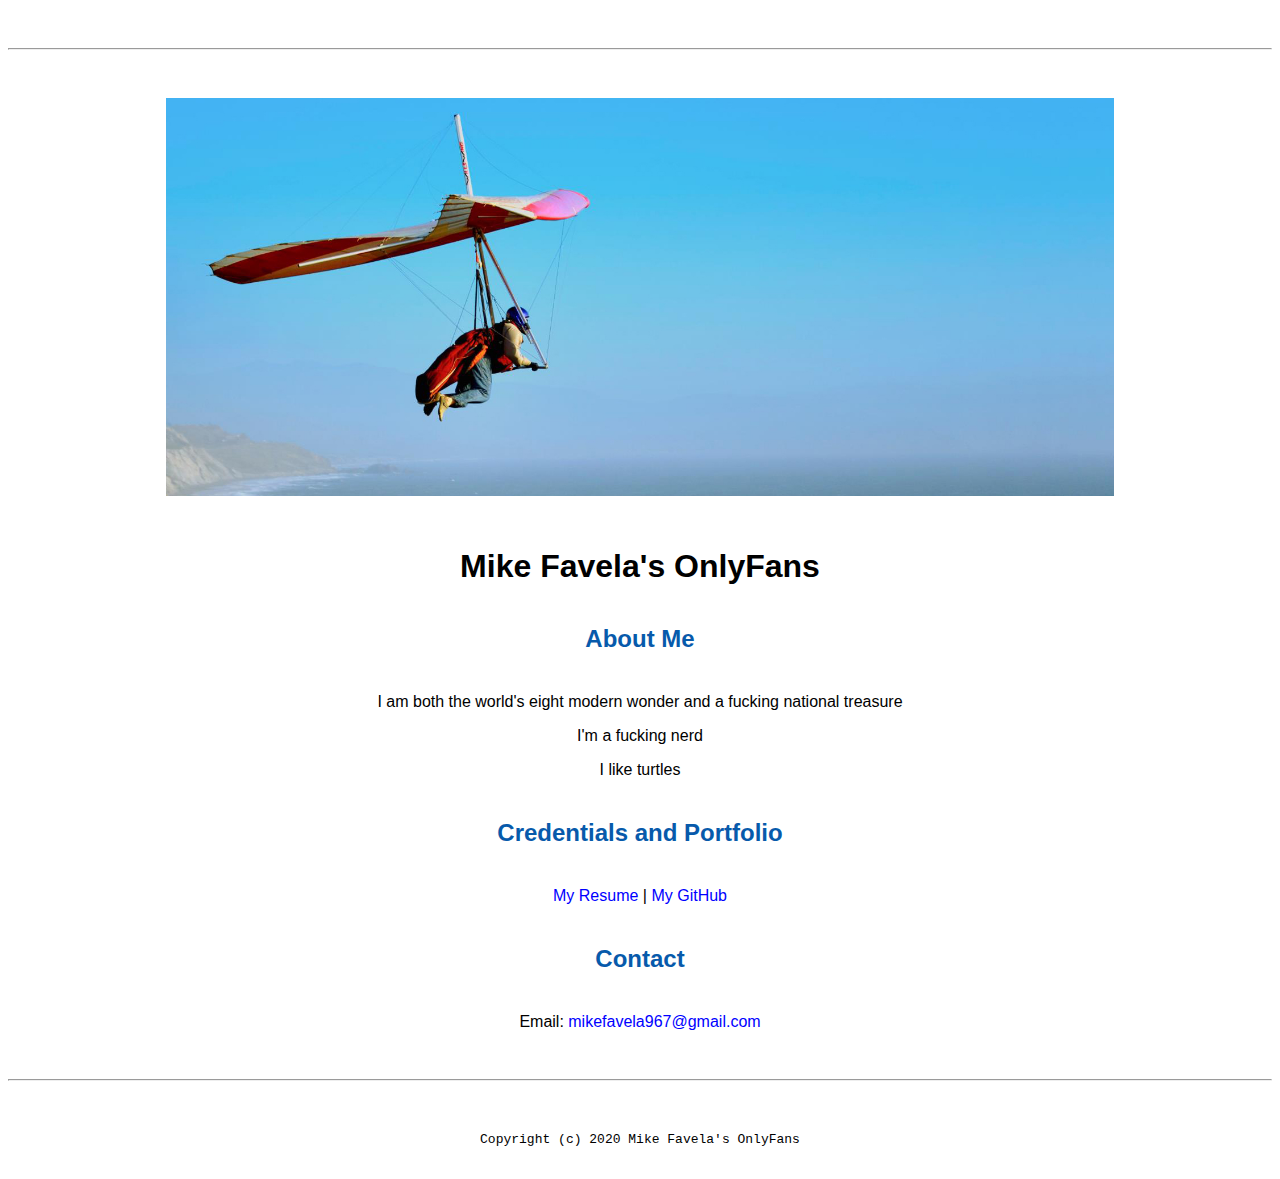
<file: index.html>
<!doctype html>

<!-- this is a comment for human! -->

<html lang="en">

  <header>
    <title>Mike Favela's OnlyFans</title>
    <link rel="stylesheet" href="css/master.css">
    <link rel="FaviconIcon" href="favicon.ico" type="image/x-icon">
    <link rel="shorcut" href="favicon.ico" type="image/x-icon">
    <meta name="viewport" content="width=device-width, initial-scale=1, shrink-to-fit=no">
    <meta name="name" content="Miguel Ángel Domínguez López Portal">
    <meta name="robots" content="noindex, nofollow">
  </header>

  <body>
    <hr>
    <img src="images/banner.jpg" width="75%" alt="banner">
    <h1>Mike Favela's OnlyFans</h1>
    <h2>About Me</h2>
    <p>I am both the world's eight modern wonder and a fucking national treasure </p>
    <p>I'm a fucking nerd</p>
    <p>I like turtles</p>
    <h2>Credentials and Portfolio</h2>

    <p><a href="resume.html">My Resume</a> | <a href="https://github.com/mikefavela967">My GitHub</a></p>
    <h2>Contact</h2>

    <p>Email: <a href="mailto:mikefavela967@gmail.com">mikefavela967@gmail.com</a></p>

  </body>

  <footer>
   <hr>
   <code>Copyright (c) 2020 Mike Favela's OnlyFans</code>
  </footer>

</html>
</file>
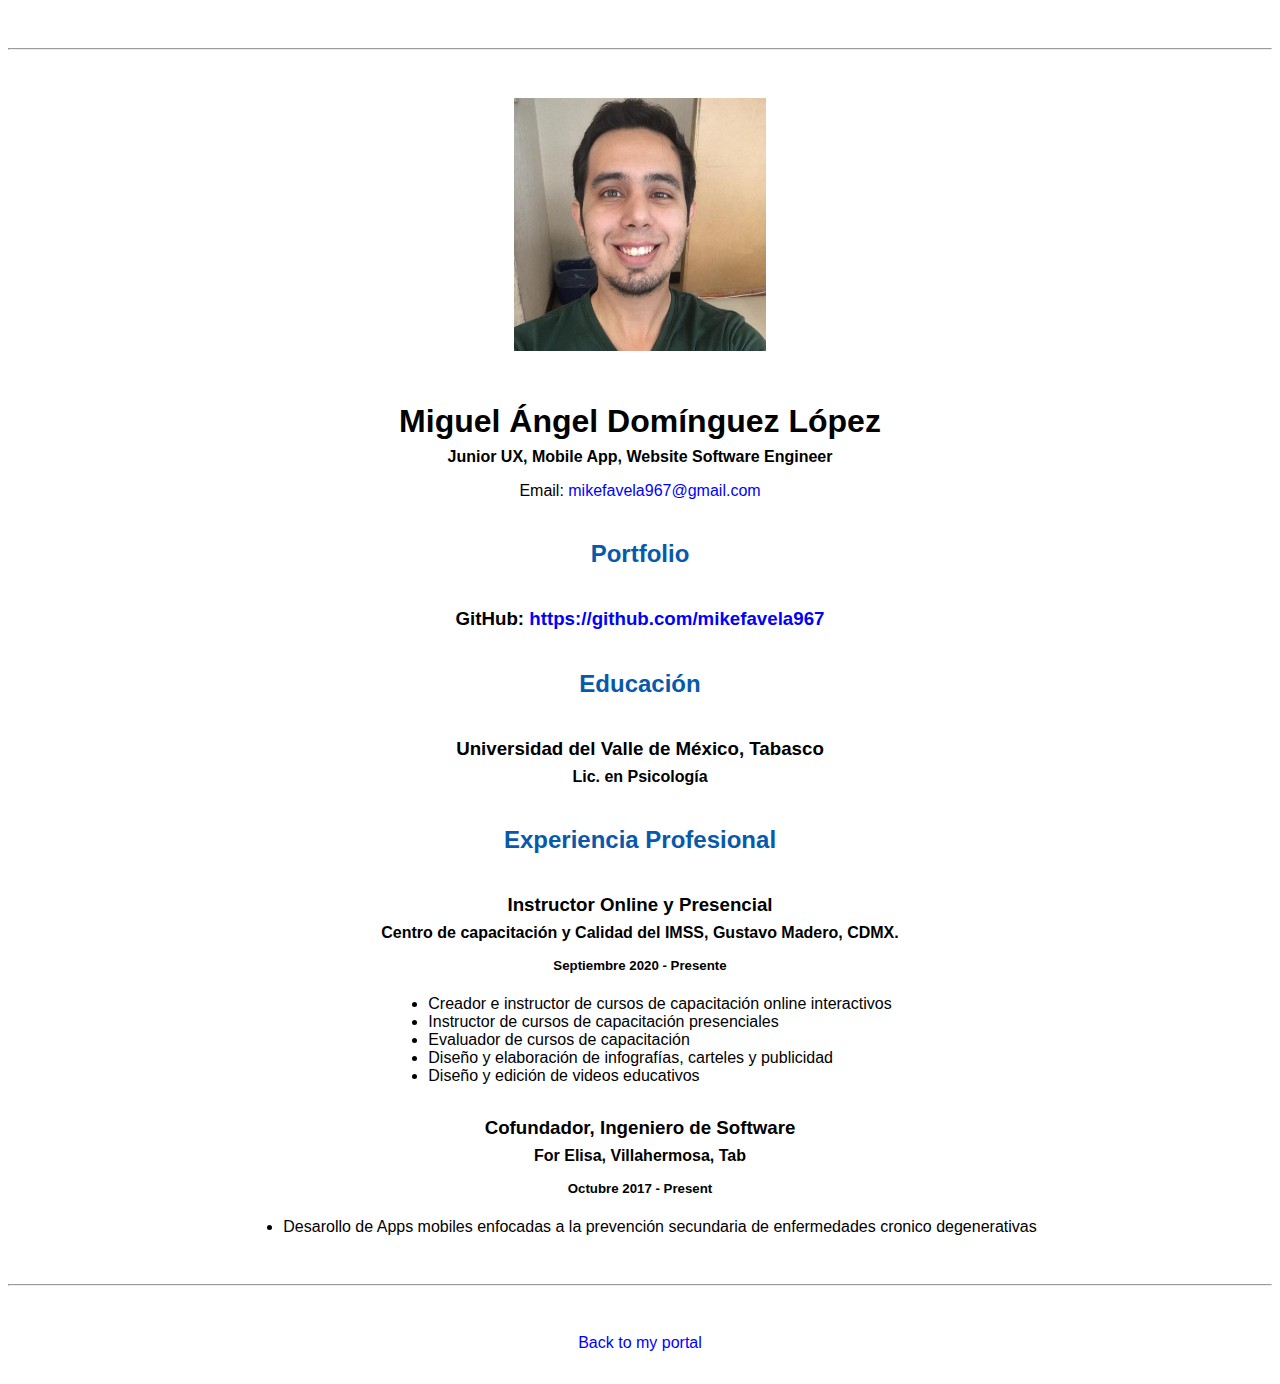
<file: resume.html>
<!doctype html>

<!-- this is a comment for human! -->

<html lang="en">

  <header>
    <title>CV Miguel Ángel Domínguez López</title>
    <link rel="stylesheet" href="css/master.css">
    <link rel="FaviconIcon" href="favicon.ico" type="image/x-icon">
    <link rel="shorcut" href="favicon.ico" type="image/x-icon">
    <meta name="viewport" content="width=device-width, initial-scale=1, shrink-to-fit=no">
    <meta name="name" content="Miguel Ángel Domínguez López Portal">
    <meta name="robots" content="noindex, nofollow">
  </header>

  <body>
    <hr>

    <img src="images/headshot.jpg" alt="Miguel Domínguez headshot" width="20%">

    <h1>Miguel Ángel Domínguez López</h1>
    <h4>Junior UX, Mobile App, Website Software Engineer</h4>

    <p>Email: <a href="mailto:mikefavela967@gmail.com" target="_blank">mikefavela967@gmail.com</a></p>
    <!-- don't post physical address, personal phone number or other personal information on the web! -->

    <h2>Portfolio</h2>
      <h3>GitHub: <a href="https://github.com/mikefavela967" target="_blank">https://github.com/mikefavela967</a></h3>

    <h2>Educación</h2>

    <h3>Universidad del Valle de México, Tabasco</h3>
    <h4>Lic. en Psicología</h4>

    <h2>Experiencia Profesional</h2>

    <h3>Instructor Online y Presencial</h3>
    <h4>Centro de capacitación y Calidad del IMSS, Gustavo Madero, CDMX.</h4>
    <h5>Septiembre 2020 - Presente</h5>
      <ul>
        <li>Creador e instructor de cursos de capacitación online interactivos</li>
        <li>Instructor de cursos de capacitación presenciales </li>
        <li>Evaluador de cursos de capacitación </li>
        <li>Diseño y elaboración de infografías, carteles y publicidad</li>
        <li>Diseño y edición de videos educativos</li>
      </ul>

    <h3>Cofundador, Ingeniero de Software</h3>
    <h4>For Elisa, Villahermosa, Tab</h4>
    <h5>Octubre 2017 - Present</h5>
      <ul>
        <li>Desarollo de Apps mobiles enfocadas a la prevención secundaria de enfermedades cronico degenerativas</li>
      </ul>
  </body>

  <footer>
  <hr>
  <p><a href="index.html">Back to my portal</a><p>
  </footer>

</html>
</file>
<file: css/master.css>
/* Cascading stylesheet for the website */

/* Text inside these asterisks and slashes are comments for human */

  a {
    color: blue; /* set the text color to blue here */
    text-decoration: none; /* This means we do not want hyperlinks to be underlined */
  }

  a:hover {
    color: red; /* set the text color to red here */
    text-decoration: none; /* This means we do not want hyperlinks to be underlined */
  }

  body {
    background color: beige
    color: Black
    font: Arial, Helvetica, sans-serif;
    text-align: center; /* set the text alignment here */
    font-family: Arial, Helvetica, sans-serif;
   }

  footer {
    font-family: margin-top: 2rem;
    margin-bottom: 2rem;
  }

  h1 {
    margin-bottom: 0.5rem;
    margin-top: 3rem;
   }

  h2 {
    color: #075AAB;
    margin-bottom: 2.5rem;
    margin-top: 2.5rem;
   }

  h3 {
    margin-bottom: 0;
    margin-top: 2rem;
  }

  h4 {
    margin-bottom: 1rem;
    margin-top: 0.5rem;
  }

  h5 {
    margin-top: 0.5rem;
  }

  hr {
    margin-bottom: 3rem;
    margin-top: 3rem;
  }

  /* this controls how the bullet points in the resume page looks */
  ul {
    display: table;
    margin: 0 auto;
    text-align: left;
  }
</file>
